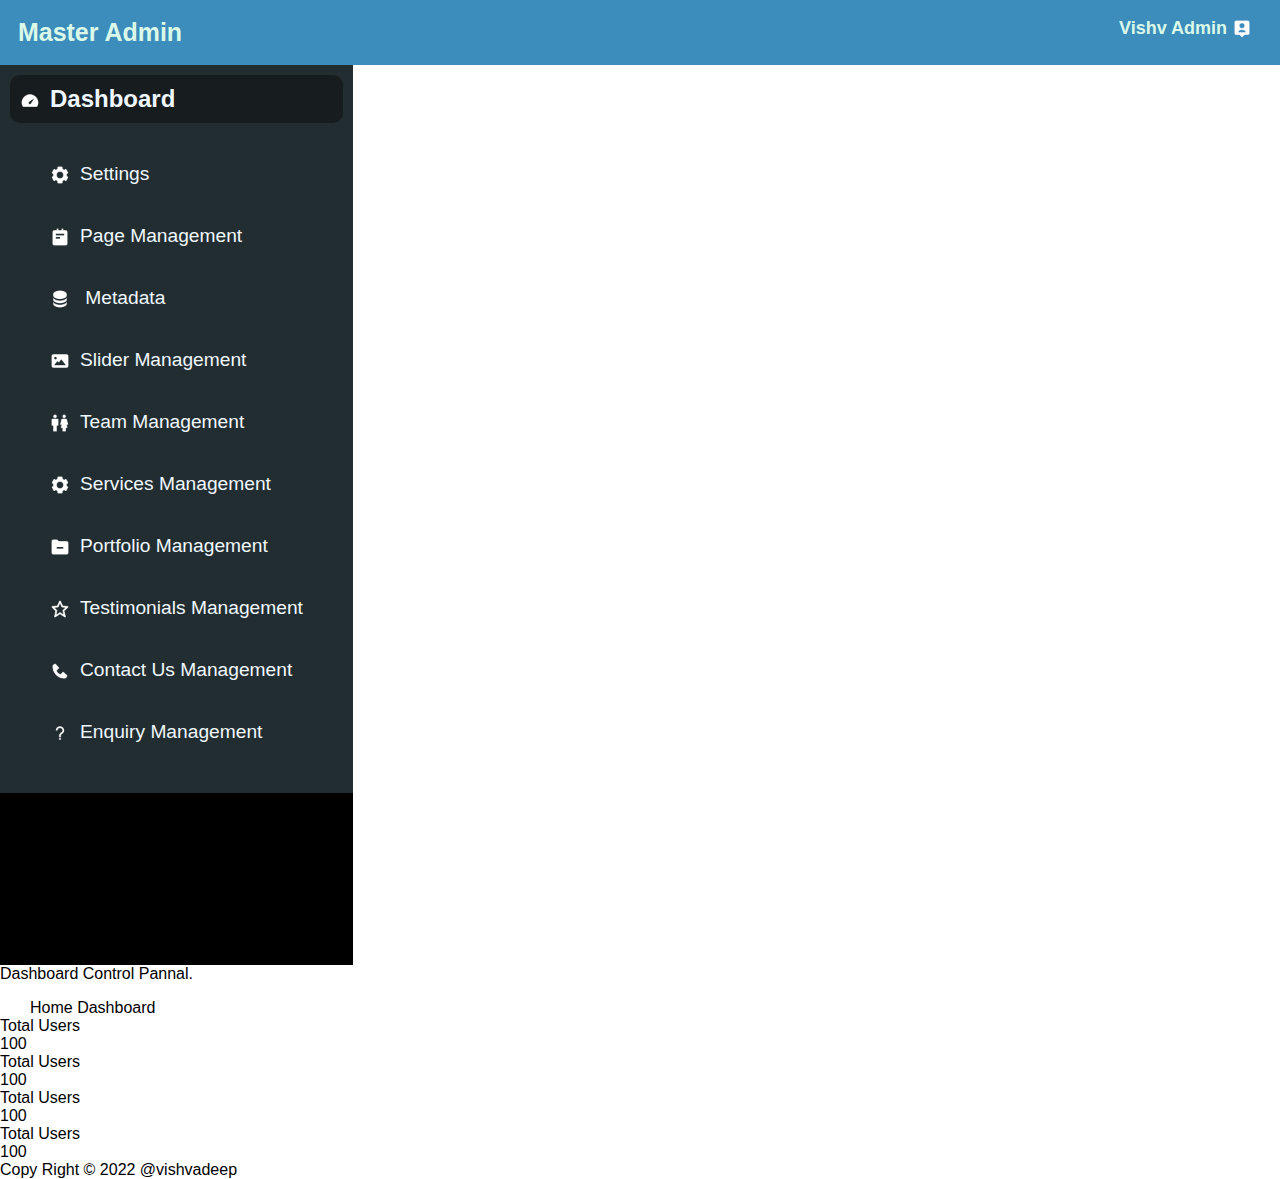
<file: index.html>
<!DOCTYPE html>
<html lang="en">
  <head>
    <meta charset="UTF-8" />
    <meta name="viewport" content="width=device-width, initial-scale=1.0" />
    <title>vi-Admin-page</title>
    <link rel="stylesheet" href="style.css" />
    <link
      rel="shortcut icon"
      href="./favicon_io/favicon.ico"
      type="image/x-icon"
    />
  </head>

  <body>
    <div>
      <header>
        <ul class="nab">
          <li class="master_admin">Master Admin</li>

          <li class="admin">
            Vishv Admin
            <img src="./user-pin-solid-24.png" alt="admin pin img" />
          </li>
        </ul>
      </header>

      <aside class="sidebar">
        <!-- sidebar -->
        <nav id="Dashboard">
          <h3 class="Dashbord_text">
            <img src="./icons/Daskbord.png" alt="png" />Dashboard
          </h3>
          <p class="item">
            <img src="./icons/setting.png" alt="png" />Settings
          </p>
          <p class="item">
            <img src="./icons/Page.png" alt="png" />Page Management
          </p>
          <p class="item">
            <img src="./icons/data.png" alt="Metadata img" /> Metadata
          </p>
          <p class="item">
            <img src="./icons/sider.png" alt="png" />Slider Management
          </p>
          <p class="item">
            <img src="./icons/team.png" alt="png" />Team Management
          </p>
          <p class="item">
            <img src="./icons/setting.png" alt="png" />Services Management
          </p>
          <p class="item">
            <img src="./icons/portfolio.png" alt="png" />Portfolio Management
          </p>
          <p class="item">
            <img src="./icons/testmoniol.png" alt="png" />Testimonials
            Management
          </p>
          <p class="item">
            <img src="./icons/contact.png" alt="png" />Contact Us Management
          </p>
          <p class="item">
            <img src="./icons/enquary.png" alt="enquary.png" />Enquiry
            Management
          </p>
        </nav>
      </aside>
    </div>

    <main>
      <p class="pannal-text">Dashboard <span>Control Pannal.</span></p>
      <p class="pannal-text2"><img src="./icons/Daskbord.png" alt="home img">Home <span>Dashboard</span></p>

      <div class="pannal">
        <div class="pannal-item">
          <p class="pannal-item-text">Total Users</p>
          <p class="pannal-item-number">100</p>
        </div>
        <div class="pannal-item">
          <p class="pannal-item-text">Total Users</p>
          <p class="pannal-item-number">100</p>
        </div>
        <div class="pannal-item">
          <p class="pannal-item-text">Total Users</p>
          <p class="pannal-item-number">100</p>
        </div>
        <div class="pannal-item">
          <p class="pannal-item-text">Total Users</p>
          <p class="pannal-item-number">100</p>
        </div>
    </main>

    <footer>
      <p>Copy Right &copy; 2022 @vishvadeep</p>
    </footer>
  </body>
</html>
</file>
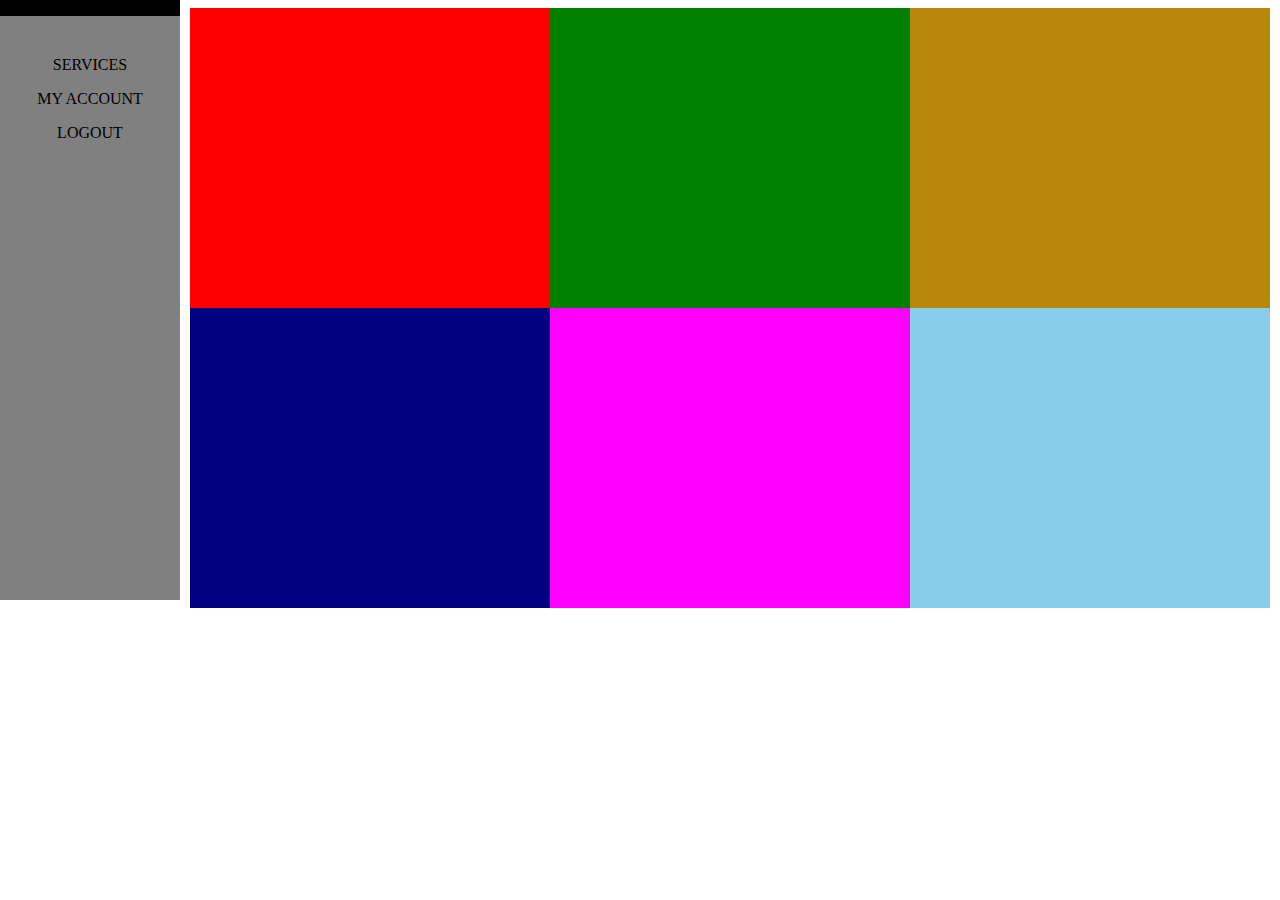
<file: dask.html>
<!DOCTYPE html>
<html lang="en">
  <head>
    <link
      rel="stylesheet"
      href="https://cdnjs.cloudflare.com/ajax/libs/font-awesome/6.4.2/css/all.min.css"
      integrity="sha512-z3gLpd7yknf1YoNbCzqRKc4qyor8gaKU1qmn+CShxbuBusANI9QpRohGBreCFkKxLhei6S9CQXFEbbKuqLg0DA=="
      crossorigin="anonymous"
      referrerpolicy="no-referrer"
    />
    <meta charset="UTF-8" />
    <meta name="viewport" content="width=device-width, initial-scale=1.0" />
    <title>Document</title>
    <style>
      body {
        margin-left: 190px;
      }
      .sidenav {
        height: 600px;
        width: 180px;
        background-color: grey;
        position: fixed;
        top: 0;
        left: 0;
      }

      .sidenav a {
        padding: 8px 10px 8px 10px;
        text-decoration: none;
        color: black;
        display: block;
        text-align: center;
      }

      .sidenav a:hover {
        background-color: black;
        color: white;
      }

      .divred {
        background-color: red;
        height: 300px;
        width: 360px;
      }
      .divgreen {
        background-color: green;
        height: 300px;
        width: 360px;
      }
      .divgolden {
        background-color: darkgoldenrod;
        height: 300px;
        width: 360px;
      }

      .divblue {
        background-color: navy;
        height: 300px;
        width: 360px;
      }
      .divmagenta {
        background-color: magenta;
        height: 300px;
        width: 360px;
      }
      .divskyblue {
        background-color: skyblue;
        height: 300px;
        width: 360px;
      }

      .boxcontainer {
        display: flex;
      }

      .boxcontainer2 {
        display: flex;
      }
    </style>
  </head>
  <body>
    <div class="sidenav">
      <a href="#"
        ><i class="fa-solid fa-gauge" style="font-size: 30px" ;></i
      ></a>
      <a href="#"><i class="fa-solid fa-house" style="font-size: 30px"></i></a>
      <a href="#"
        ><i class="fa-solid fa-address-card" style="font-size: 30px"></i
      ></a>
      <a href="#">SERVICES</a>
      <a href="#">MY ACCOUNT</a>
      <a href="#">LOGOUT</a>
    </div>

    <div class="boxcontainer">
      <div class="divred"></div>
      <div class="divgreen"></div>
      <div class="divgolden"></div>
    </div>

    <div class="boxcontainer2">
      <div class="divblue"></div>
      <div class="divmagenta"></div>
      <div class="divskyblue"></div>
    </div>
  </body>
</html>
</file>
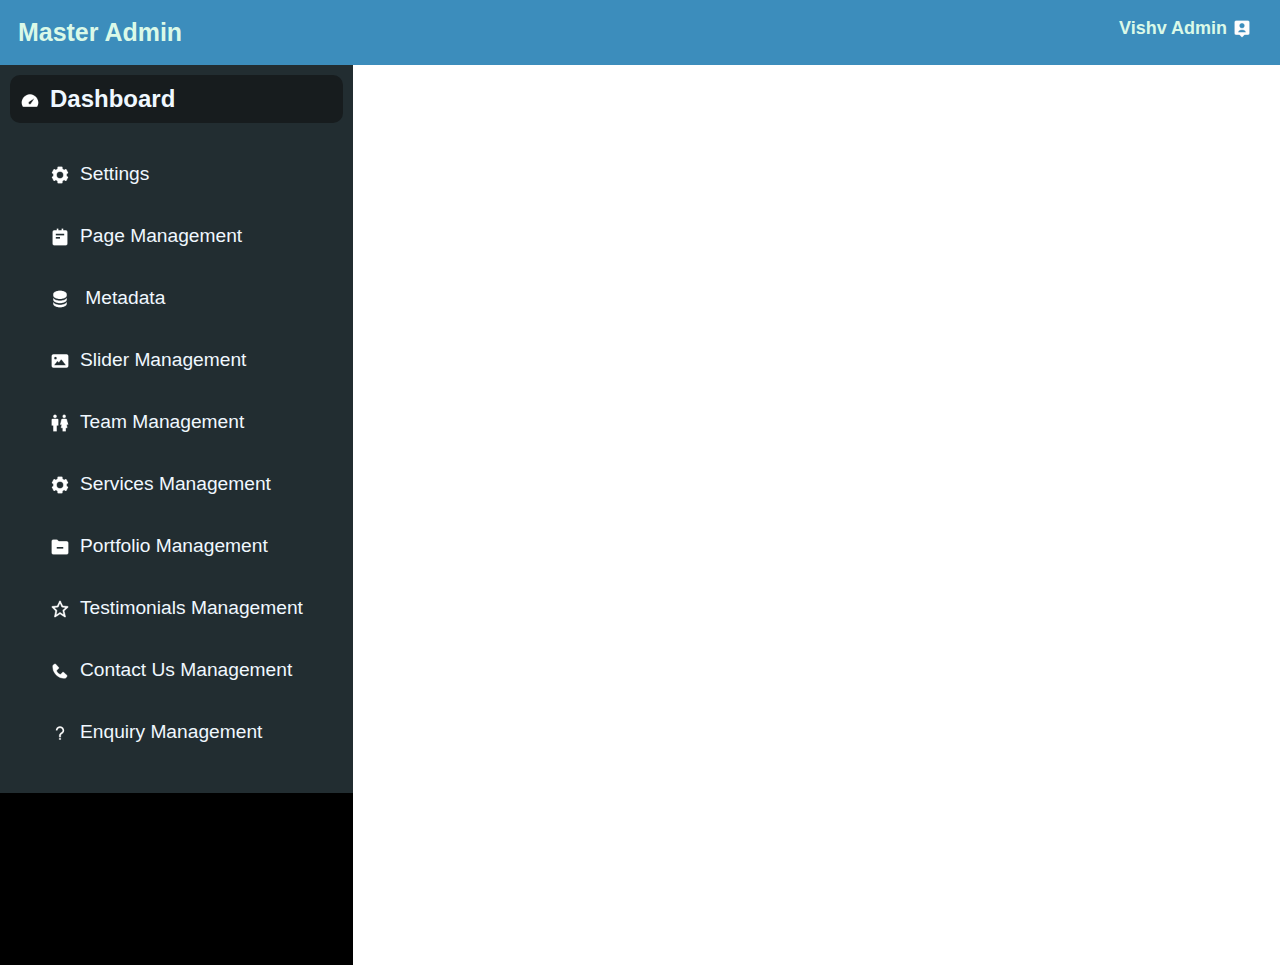
<file: index.html.html>
<!DOCTYPE html>
<html lang="en">
  <head>
    <meta charset="UTF-8" />
    <meta name="viewport" content="width=device-width, initial-scale=1.0" />
    <title>vi-Admin-page</title>
    <link rel="stylesheet" href="style.css" />
    <link
      rel="shortcut icon"
      href="./favicon_io/favicon.ico"
      type="image/x-icon"
    />
  </head>

  <body>
    <div>
      <header>
        <ul class="nab">
          <li class="master_admin">Master Admin</li>

          <li class="admin">
            Vishv Admin
            <img src="./user-pin-solid-24.png" alt="admin pin img" />
          </li>
        </ul>
      </header>

      <aside class="sidebar">
        <!-- sidebar -->
        <nav id="Dashboard">
          <h3 class="Dashbord_text">
            <img src="./icons/Daskbord.png" alt="png" />Dashboard
          </h3>
          <p class="item">
            <img src="./icons/setting.png" alt="png" />Settings
          </p>
          <p class="item">
            <img src="./icons/Page.png" alt="png" />Page Management
          </p>
          <p class="item">
            <img src="./icons/data.png" alt="Metadata img" /> Metadata
          </p>
          <p class="item">
            <img src="./icons/sider.png" alt="png" />Slider Management
          </p>
          <p class="item">
            <img src="./icons/team.png" alt="png" />Team Management
          </p>
          <p class="item">
            <img src="./icons/setting.png" alt="png" />Services Management
          </p>
          <p class="item">
            <img src="./icons/portfolio.png" alt="png" />Portfolio Management
          </p>
          <p class="item">
            <img src="./icons/testmoniol.png" alt="png" />Testimonials
            Management
          </p>
          <p class="item">
            <img src="./icons/contact.png" alt="png" />Contact Us Management
          </p>
          <p class="item">
            <img src="./icons/enquary.png" alt="enquary.png" />Enquiry
            Management
          </p>
        </nav>
      </aside>
    </div>
  </body>
</html>
</file>
<file: style.css>
* {
    margin: 0;
    padding: 0;
    box-sizing: border-box;
    font-family: sans-serif;
}

.master_admin {
    font-weight: bold;
    font-size: larger;
    float: left;
    padding: 2vh;
}

.nab {
    background-color: #3c8dbc;
    color: #daf9e8;
    font-size: 130%;
    list-style-type: none;
    overflow: hidden;
    width: 100%;

    display: block;
    box-sizing: border-box;
}

.dropdown {
    position: relative;
    overflow: hidden;
    display: inline;
}

.admin {
    float: right;
    padding: 2vh;
    color: #daf9e8;
    font-size: large;
    font-weight: 600;
}

.admin img,
.item img,
.Dashbord_text img {
    vertical-align: middle;
    height: 20px;
    margin-right: 10px;
}

.admin:hover {
    background-color: #171c1e;
    border-radius: 10px;
    cursor: pointer;
    transition: 0.5s ease all;
    margin: 5px;
}

.Dashbord_text {
    background-color: #171c1e;
    padding: 10px;
    border-radius: 10px;
    font-size: x-large;

}

.sidebar {
    background-color: #000000;
    color: aliceblue;
    display: inline-block;
    width: auto;
    height: 100vh;
}

#Dashboard {
    background-color: #222d31;
    padding: 10px;

}

#Dashboard p {
    margin: 40px;
    text-align: left;
    font-size: larger;
}
</file>
